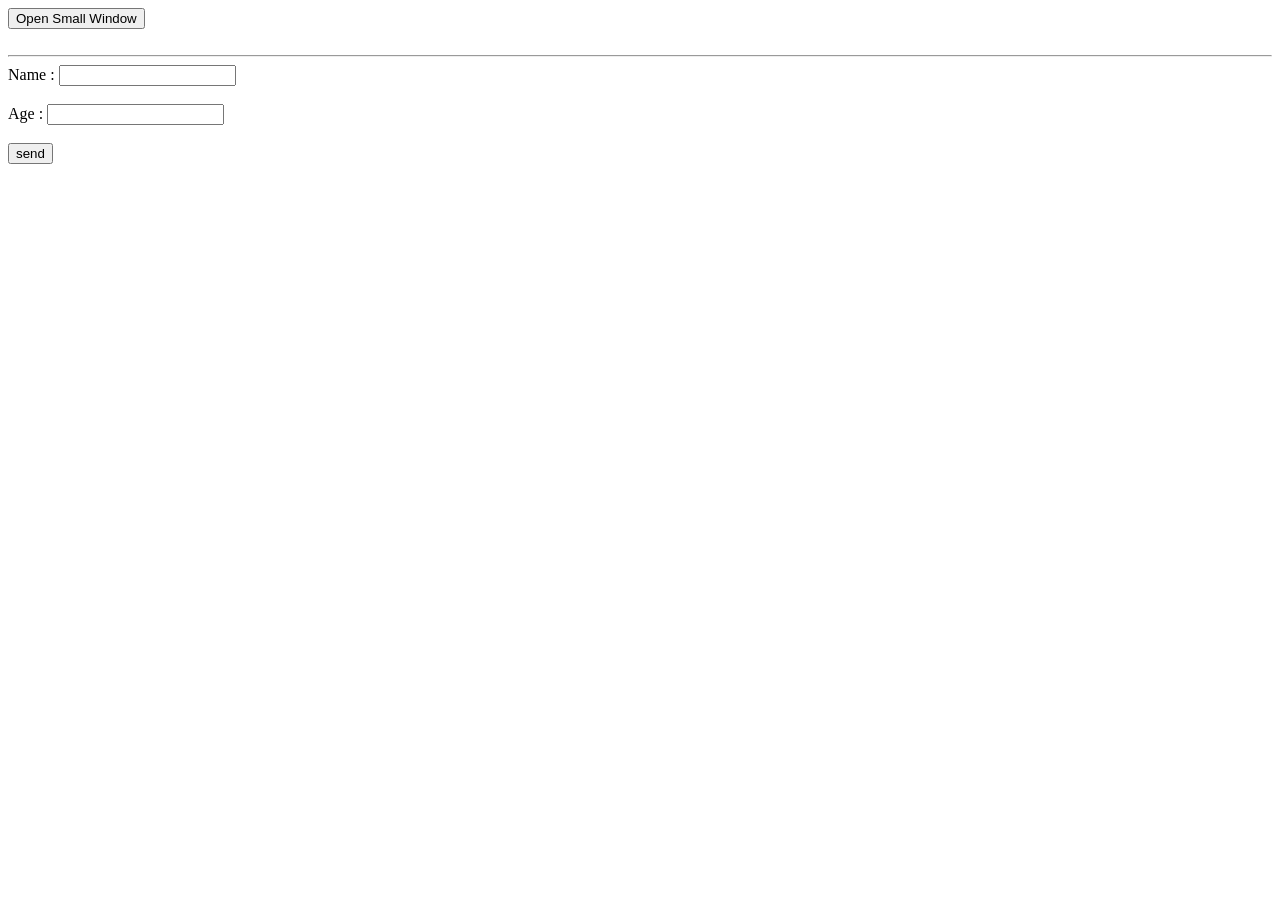
<file: lab_3/index.html>
<!DOCTYPE html>
<html lang="en">
<head>
    <meta charset="UTF-8">
    <meta name="viewport" content="width=device-width, initial-scale=1.0">
    <title>Open and Scroll Window</title>
</head>
<body>
    <!-- qusetion_1 -->
    <button onclick="openSmallWindow()">Open Small Window</button>
    <br>
    <br>
    <hr>
    <!-- question_2 -->
    <form method="get">
        <label for="">Name :</label>
        <input type="text" name="name">
        <br>
        <br>
        <label for="">Age : </label>
        <input type="text" name="age">
        <br>
        <br>
        <input type="submit" value="send">
      </form>

    <script src="script.js" ></script>
</body>
</html>
</file>
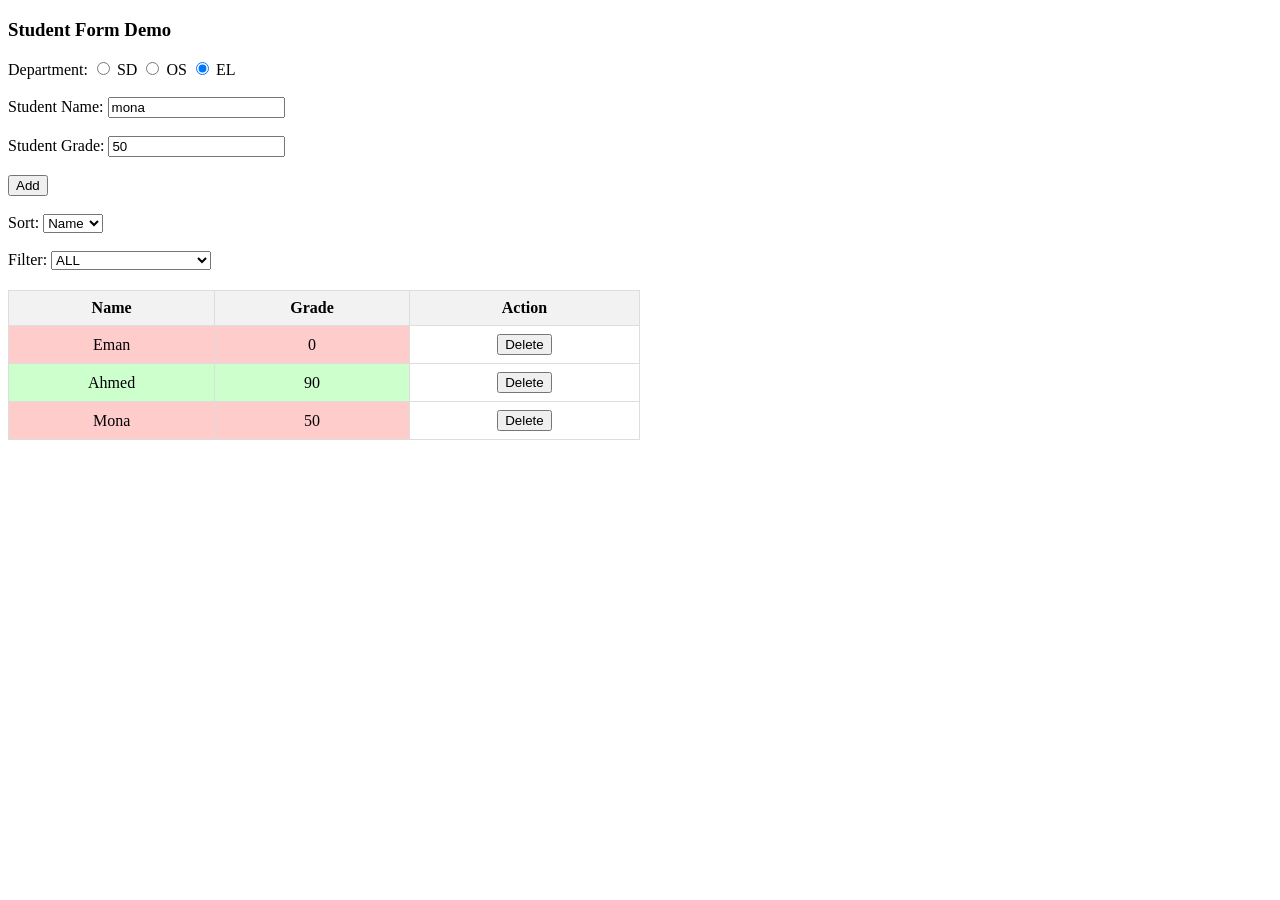
<file: lab_4/firstqusetion.html>
<!DOCTYPE html>
<html lang="en">
<head>
    <meta charset="UTF-8">
    <meta name="viewport" content="width=device-width, initial-scale=1.0">
    <title>Student Form Demo</title>
    <link rel="stylesheet" href="css/master.css">
</head>
<body>
    <h3>Student Form Demo</h3>
    
    <!-- Form -->
    <form id="studentForm" onsubmit="return addStudent(event)">
        <label>Department:</label>
        <input type="radio" name="department" value="SD"> SD
        <input type="radio" name="department" value="OS"> OS
        <input type="radio" name="department" value="EL" checked> EL
        <br><br>
        
        <label>Student Name:</label>
        <input type="text" id="studentName" name="studentName" value="mona">
        <span id="nameError" class="error"></span>
        <br><br>

        <label>Student Grade:</label>
        <input type="text" id="studentGrade" name="studentGrade" value="50">
        <span id="gradeError" class="error"></span>
        <br><br>

        <button type="submit">Add</button>
        <br><br>

        <!-- Sort Dropdown -->
        <label>Sort:</label>
        <select id="sortOption" onchange="sortTable()">
            <option value="name">Name</option>
            <option value="grade">Grade</option>
        </select>
        <br><br>

        <!-- Filter Dropdown -->
        <label>Filter:</label>
        <select id="filterOption" onchange="filterTable()">
            <option value="ALL">ALL</option>
            <option value="failed">Failed (Grade < 60)</option>
            <option value="success">Success (Grade >= 60)</option>
        </select>
    </form>

    <!-- Table -->
    <table id="studentTable">
        <thead>
            <tr>
                <th>Name</th>
                <th>Grade</th>
                <th>Action</th>
            </tr>
        </thead>
        <tbody id="studentTableBody">
            <tr>
                <td class="failed">Eman</td>
                <td class="failed">0</td>
                <td><button onclick="deleteRow(this)">Delete</button></td>
            </tr>
            <tr>
                <td class="success">Ahmed</td>
                <td class="success">90</td>
                <td><button onclick="deleteRow(this)">Delete</button></td>
            </tr>
            <tr>
                <td class="failed">Mona</td>
                <td class="failed">50</td>
                <td><button onclick="deleteRow(this)">Delete</button></td>
            </tr>
        </tbody>
    </table>

   <script src="js/Script.js" ></script>
</body>
</html>
</file>
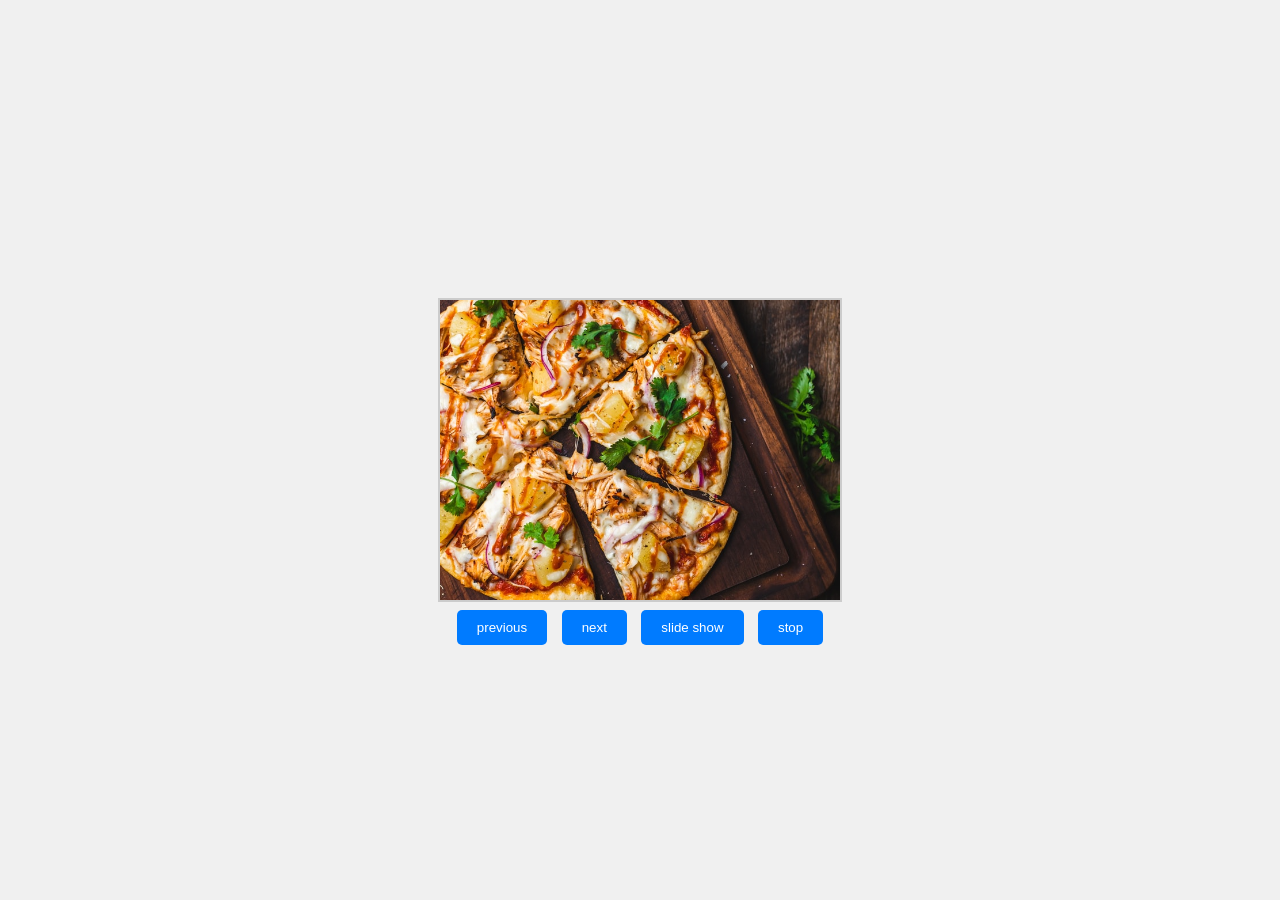
<file: lab_4/secondqusetion.html>
<!DOCTYPE html>
<html lang="ar">
<head>
    <meta charset="UTF-8">
    <meta name="viewport" content="width=device-width, initial-scale=1.0">
    <title>Slider</title>
    <link rel="stylesheet" href="css/secondmaster.css">
</head>
<body>
    <div class="slideshow-container">
        <div class="slide">
            <img src="images/tranding-food-1.png" alt="Image 1">
        </div>
        <div class="slide">
            <img src="images/tranding-food-2.png" alt="Image 2">
        </div>
        <div class="slide">
            <img src="images/tranding-food-3.png" alt="Image 3">
        </div>
        <div class="controls">
            <button id="prev">previous</button>
            <button id="next">next</button>
            <button id="slideShow">slide show</button>
            <button id="stop">stop</button>
        </div>
    </div>
    <script src="js/secondScript.js"></script>
</body>
</html>
</file>
<file: lab_4/css/master.css>
table {
    width: 50%;
    border-collapse: collapse;
    margin-top: 20px;
}
th, td {
    border: 1px solid #ddd;
    padding: 8px;
    text-align: center;
}
th {
    background-color: #f2f2f2;
}
.failed {
    background-color: #ffcccc;
}
.success {
    background-color: #ccffcc;
}
.error {
    color: red;
    font-size: 12px;
}
</file>
<file: lab_4/css/secondmaster.css>
body {
    display: flex;
    justify-content: center;
    align-items: center;
    height: 100vh;
    margin: 0;
    background-color: #f0f0f0;
    font-family: Arial, sans-serif;
}

.slideshow-container {
    position: relative;
    width: 400px;
    height: 300px;
    border: 2px solid #ccc;
    background-color: white;
}

.slide {
    display: none;
    width: 100%;
    height: 100%;
}

.slide img {
    width: 100%;
    height: 100%;
    object-fit: cover;
}

.controls {
    text-align: center;
    padding: 10px;
}

button {
    padding: 10px 20px;
    margin: 0 5px;
    cursor: pointer;
    background-color: #007bff;
    color: white;
    border: none;
    border-radius: 5px;
}

button:hover {
    background-color: #0056b3;
}

.active {
    display: block;
}
</file>
